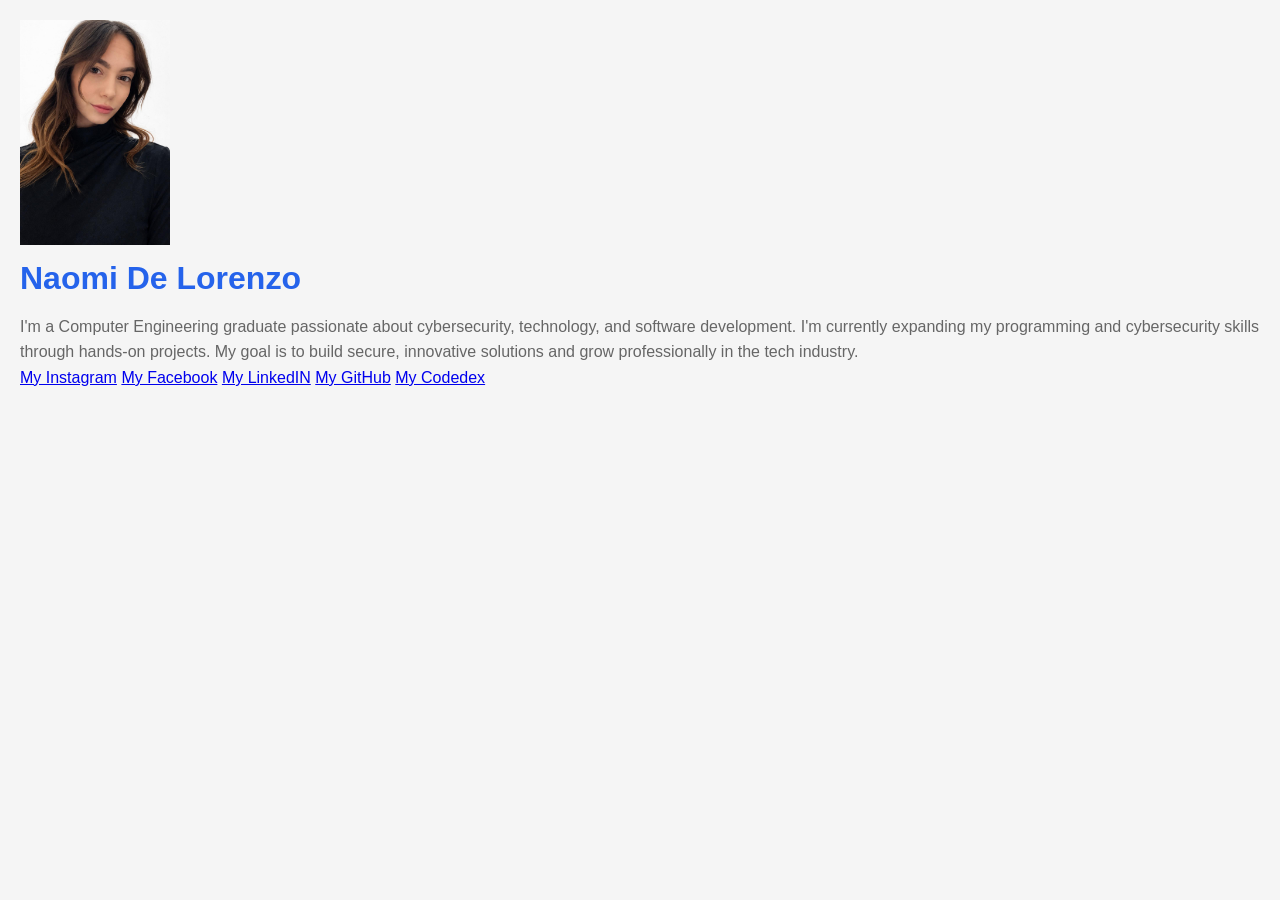
<file: 01-link-in-bio-html/index.html>
<!DOCTYPE html>
<html lang="en">
   <head>
     <meta charset="UTF-8">
     <meta name="viewport" content="width=device-width, initial-scale=1.0">
     <title>Naomi</title>
     <link rel="stylesheet" href="style.css">
   </head>

   <body>
     <main>
       <div class="container">
         <img class="profile-pic" width="150" src="mia_foto.jpeg" alt="Foto di profilo"/>
         <h1>Naomi De Lorenzo</h1>
         <p class="about">I'm a Computer Engineering graduate passionate about cybersecurity, technology, and software development. I'm currently expanding my programming and cybersecurity skills through hands-on projects. My goal is to build secure, innovative solutions and grow professionally in the tech industry.</p>
         <div class="link">
           <a class="link-button" href="https://www.instagram.com/na.omy.delo?psln=OG1obHRodWhtcHhi&utm_source=qr" target="_blank" rel="noopener">My Instagram</a>
           <a class="link-button" href="https://www.facebook.com/share/1PgV9UaBGA/?mibextid=wwXIfr" target="_blank" rel="noopener">My Facebook</a>
           <a class="link-button" href="https://www.linkedin.com/in/naomi-de-lorenzo-ndl" target="_blank" rel="noopener">My LinkedIN</a>
           <a class="link-button" href="https://github.com/Naomi-De-Lorenzo" target="_blank" rel="noopener">My GitHub</a>
           <a class="link-button" href="https://www.codedex.io/@naomiemanu10142" target="_blank" rel="noopener">My Codedex</a>
         </div>
       </div>
     </main>


     <script src="script.js"></script>
   </body>
   </html>
</file>
<file: 01-link-in-bio-html/style.css>
/* Global Styles */
* {
  margin: 0;
  padding: 0;
  box-sizing: border-box;
}

body {
  font-family: -apple-system, BlinkMacSystemFont, 'Segoe UI', Roboto, Oxygen, Ubuntu, sans-serif;
  line-height: 1.6;
  padding: 20px;
  background-color: #f5f5f5;
  color: #333;
}

h1 {
  color: #2563eb;
  margin-bottom: 10px;
}

p {
  color: #666;
}
</file>
